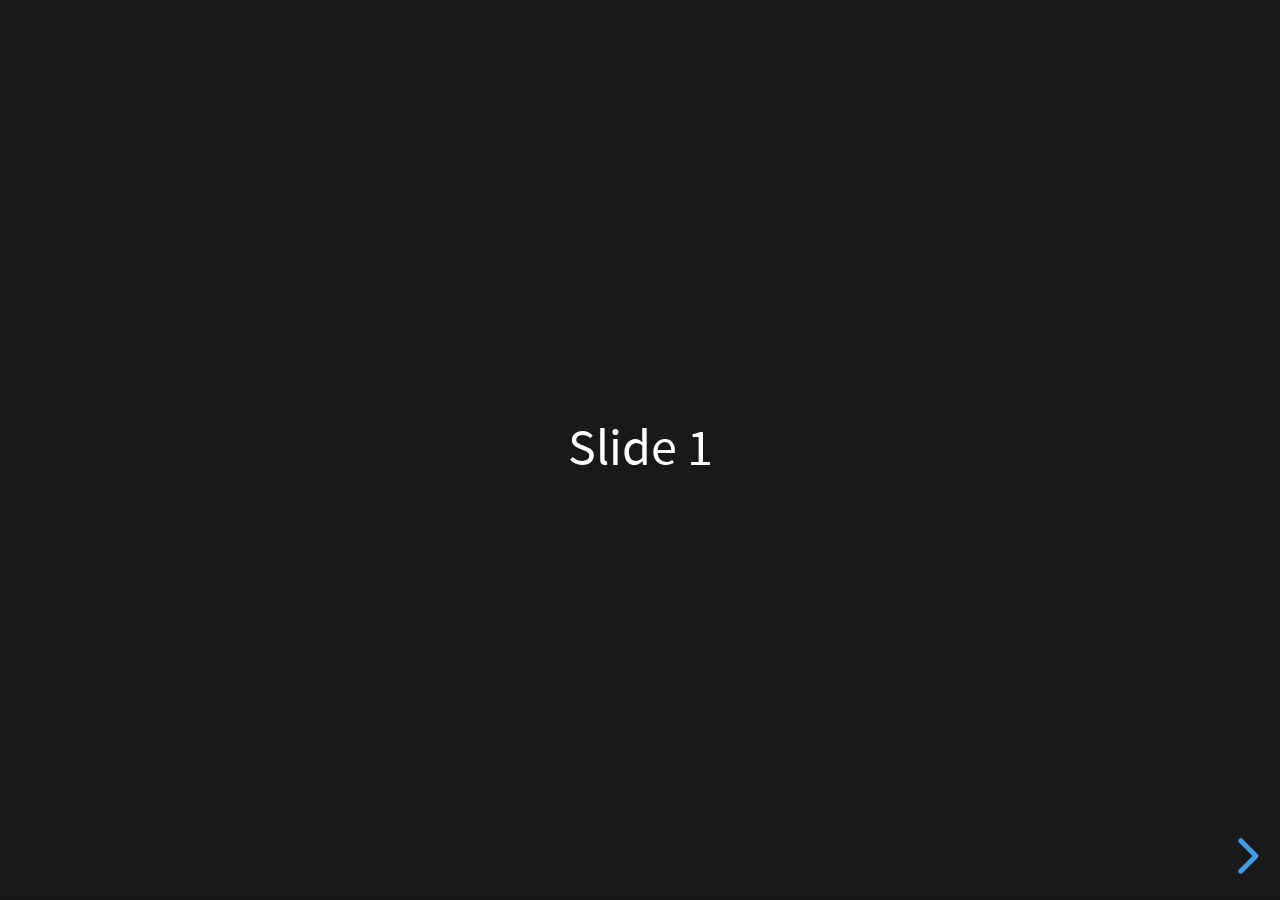
<file: reveal.js/index.html>
<!doctype html>
<html>
	<head>
		<meta charset="utf-8">
		<meta name="viewport" content="width=device-width, initial-scale=1.0, maximum-scale=1.0, user-scalable=no">

		<title>reveal.js</title>

		<link rel="stylesheet" href="css/reset.css">
		<link rel="stylesheet" href="css/reveal.css">
		<link rel="stylesheet" href="css/theme/black.css">

		<!-- Theme used for syntax highlighting of code -->
		<link rel="stylesheet" href="lib/css/monokai.css">

		<!-- Printing and PDF exports -->
		<script>
			var link = document.createElement( 'link' );
			link.rel = 'stylesheet';
			link.type = 'text/css';
			link.href = window.location.search.match( /print-pdf/gi ) ? 'css/print/pdf.css' : 'css/print/paper.css';
			document.getElementsByTagName( 'head' )[0].appendChild( link );
		</script>
	</head>
	<body>
		<div class="reveal">
			<div class="slides">
				<section>Slide 1</section>
				<section>Slide 2</section>
			</div>
		</div>

		<script src="js/reveal.js"></script>

		<script>
			// More info about config & dependencies:
			// - https://github.com/hakimel/reveal.js#configuration
			// - https://github.com/hakimel/reveal.js#dependencies
			Reveal.initialize({
				dependencies: [
					{ src: 'plugin/markdown/marked.js' },
					{ src: 'plugin/markdown/markdown.js' },
					{ src: 'plugin/notes/notes.js', async: true },
					{ src: 'plugin/highlight/highlight.js', async: true }
				]
			});
		</script>
	</body>
</html>
</file>
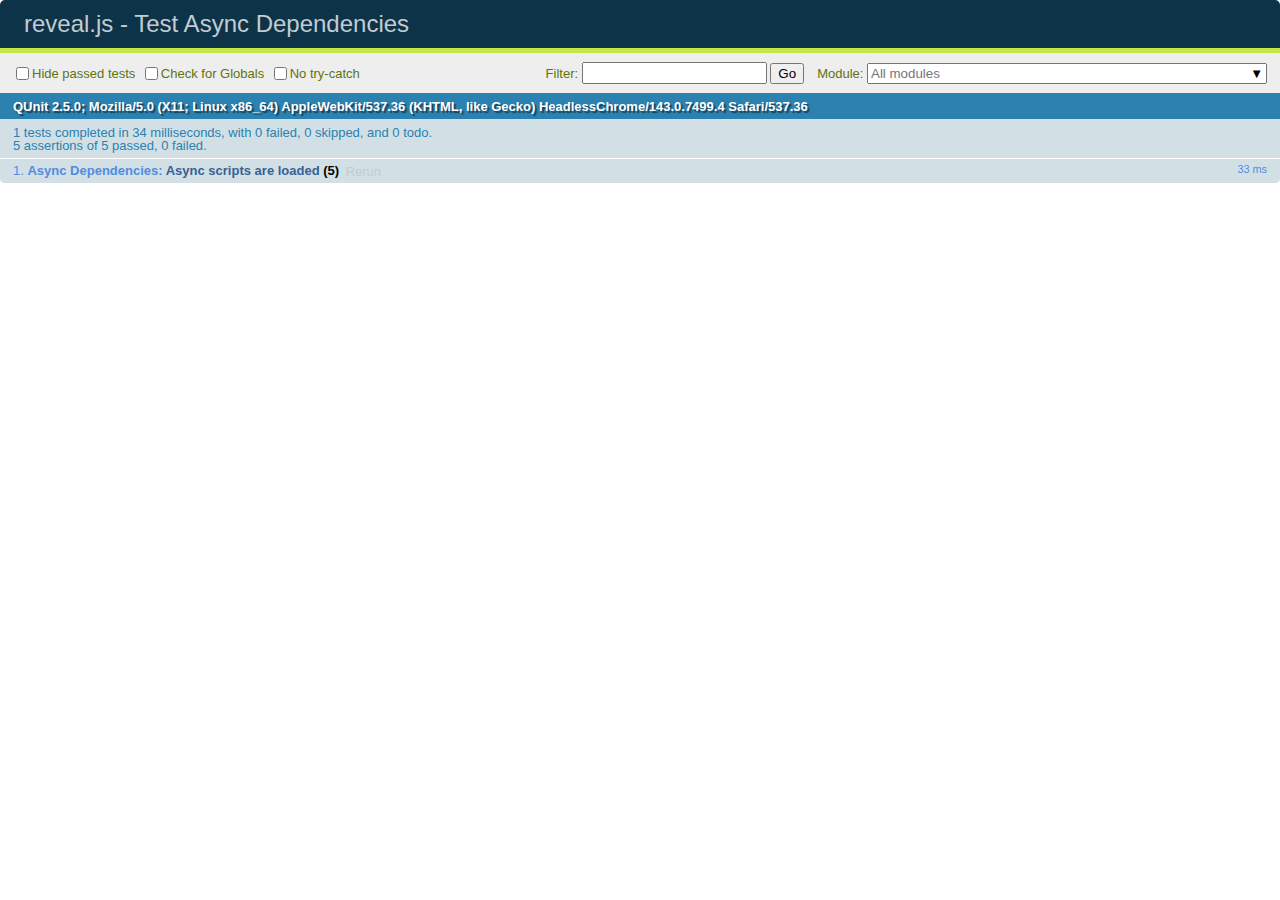
<file: reveal.js/test/test-dependencies-async.html>
<!doctype html>
<html lang="en">

	<head>
		<meta charset="utf-8">

		<title>reveal.js - Test Async Dependencies</title>

		<link rel="stylesheet" href="../css/reveal.css">
		<link rel="stylesheet" href="qunit-2.5.0.css">
	</head>

	<body style="overflow: auto;">

		<div id="qunit"></div>
		<div id="qunit-fixture"></div>

		<div class="reveal" style="display: none;">

			<div class="slides">

				<section>Slide content</section>

			</div>

		</div>

		<script src="../js/reveal.js"></script>
		<script src="qunit-2.5.0.js"></script>

		<script>
			var	externalScriptSequence = '';
			var scriptCount = 0;

			QUnit.config.autostart = false;
			QUnit.module( 'Async Dependencies' );

			QUnit.test( 'Async scripts are loaded', function( assert ) {
				assert.expect( 5 );
				var done = assert.async( 5 );

				function callback( event ) {
					if( externalScriptSequence.length === 1 ) {
						assert.ok( externalScriptSequence === 'A', 'first callback was sync script' );
						done();
					}
					else {
						assert.ok( true, 'async script loaded' );
						done();
					}

					if( externalScriptSequence.length === 4 ) {
						assert.ok( 	externalScriptSequence.indexOf( 'A' ) !== -1 &&
									externalScriptSequence.indexOf( 'B' ) !== -1 &&
									externalScriptSequence.indexOf( 'C' ) !== -1 &&
									externalScriptSequence.indexOf( 'D' ) !== -1, 'four unique scripts were loaded' );
						done();
					}

					scriptCount ++;
				}

				Reveal.initialize({
					dependencies: [
						{ src: 'assets/external-script-a.js', async: false, callback: callback },
						{ src: 'assets/external-script-b.js', async: true, callback: callback },
						{ src: 'assets/external-script-c.js', async: true, callback: callback },
						{ src: 'assets/external-script-d.js', async: true, callback: callback }
					]
				});
			});

			QUnit.start();

		</script>

	</body>
</html>
</file>
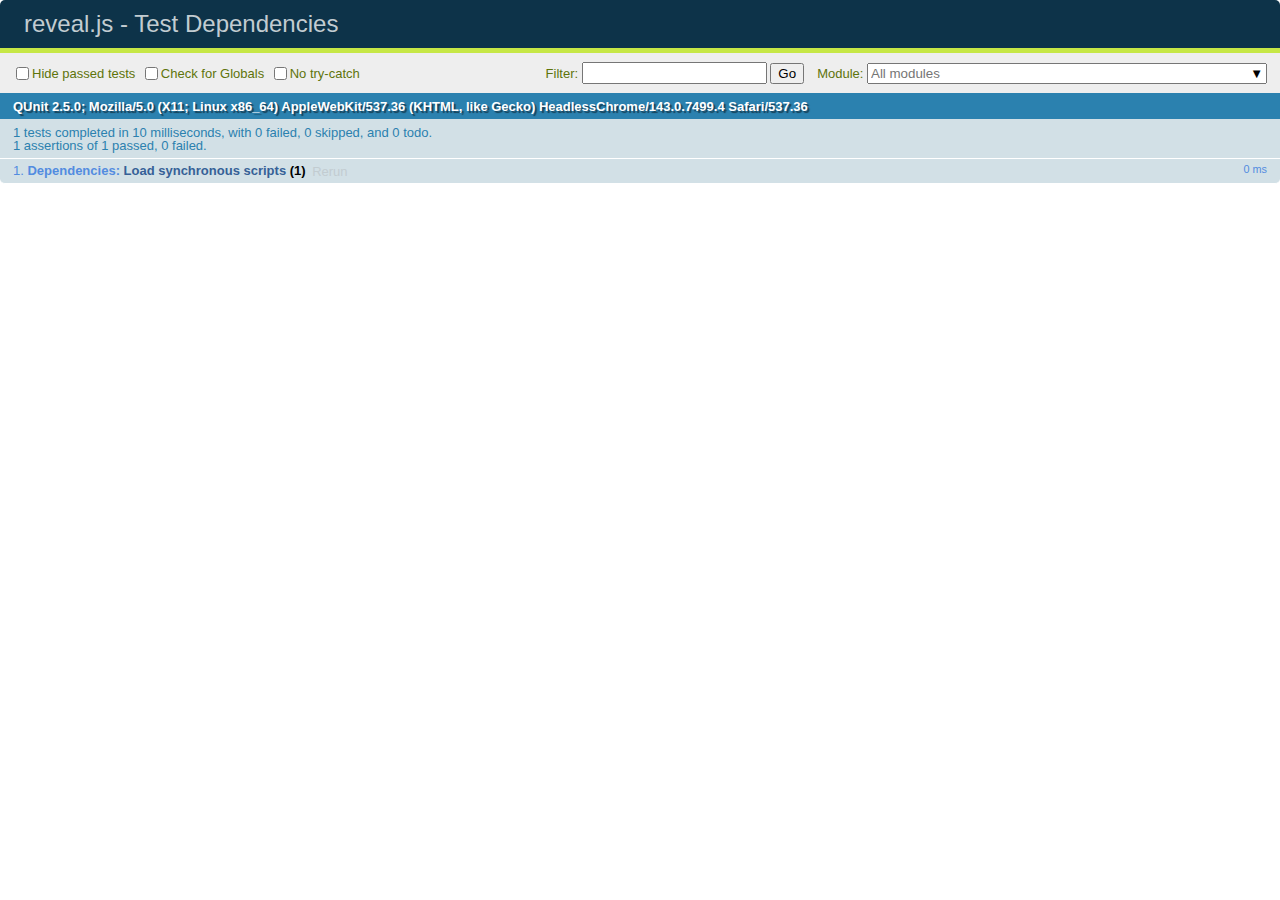
<file: reveal.js/test/test-dependencies.html>
<!doctype html>
<html lang="en">

	<head>
		<meta charset="utf-8">

		<title>reveal.js - Test Dependencies</title>

		<link rel="stylesheet" href="../css/reveal.css">
		<link rel="stylesheet" href="qunit-2.5.0.css">
	</head>

	<body style="overflow: auto;">

		<div id="qunit"></div>
		<div id="qunit-fixture"></div>

		<div class="reveal" style="display: none;">

			<div class="slides">

				<section>Slide content</section>

			</div>

		</div>

		<script src="../js/reveal.js"></script>
		<script src="qunit-2.5.0.js"></script>

		<script>
			window.externalScriptSequence = '';

			Reveal.addEventListener( 'ready', function() {

				QUnit.module( 'Dependencies' );

				QUnit.test( 'Load synchronous scripts', function( assert ) {
					assert.strictEqual( window.externalScriptSequence, 'ABC', 'Loaded and executed in order' );
				});

			} );

			Reveal.initialize({
				dependencies: [
					{ src: 'assets/external-script-a.js' },
					{ src: 'assets/external-script-b.js' },
					{ src: 'assets/external-script-c.js' }
				]
			});
		</script>

	</body>
</html>
</file>
<file: reveal.js/css/theme/black.css>
/**
 * Black theme for reveal.js. This is the opposite of the 'white' theme.
 *
 * By Hakim El Hattab, http://hakim.se
 */
@import url(../../lib/font/source-sans-pro/source-sans-pro.css);
section.has-light-background, section.has-light-background h1, section.has-light-background h2, section.has-light-background h3, section.has-light-background h4, section.has-light-background h5, section.has-light-background h6 {
  color: #222; }

/*********************************************
 * GLOBAL STYLES
 *********************************************/
body {
  background: #191919;
  background-color: #191919; }

.reveal {
  font-family: "Source Sans Pro", Helvetica, sans-serif;
  font-size: 42px;
  font-weight: normal;
  color: #fff; }

::selection {
  color: #fff;
  background: #bee4fd;
  text-shadow: none; }

::-moz-selection {
  color: #fff;
  background: #bee4fd;
  text-shadow: none; }

.reveal .slides section,
.reveal .slides section > section {
  line-height: 1.3;
  font-weight: inherit; }

/*********************************************
 * HEADERS
 *********************************************/
.reveal h1,
.reveal h2,
.reveal h3,
.reveal h4,
.reveal h5,
.reveal h6 {
  margin: 0 0 20px 0;
  color: #fff;
  font-family: "Source Sans Pro", Helvetica, sans-serif;
  font-weight: 600;
  line-height: 1.2;
  letter-spacing: normal;
  text-transform: uppercase;
  text-shadow: none;
  word-wrap: break-word; }

.reveal h1 {
  font-size: 2.5em; }

.reveal h2 {
  font-size: 1.6em; }

.reveal h3 {
  font-size: 1.3em; }

.reveal h4 {
  font-size: 1em; }

.reveal h1 {
  text-shadow: none; }

/*********************************************
 * OTHER
 *********************************************/
.reveal p {
  margin: 20px 0;
  line-height: 1.3; }

/* Ensure certain elements are never larger than the slide itself */
.reveal img,
.reveal video,
.reveal iframe {
  max-width: 95%;
  max-height: 95%; }

.reveal strong,
.reveal b {
  font-weight: bold; }

.reveal em {
  font-style: italic; }

.reveal ol,
.reveal dl,
.reveal ul {
  display: inline-block;
  text-align: left;
  margin: 0 0 0 1em; }

.reveal ol {
  list-style-type: decimal; }

.reveal ul {
  list-style-type: disc; }

.reveal ul ul {
  list-style-type: square; }

.reveal ul ul ul {
  list-style-type: circle; }

.reveal ul ul,
.reveal ul ol,
.reveal ol ol,
.reveal ol ul {
  display: block;
  margin-left: 40px; }

.reveal dt {
  font-weight: bold; }

.reveal dd {
  margin-left: 40px; }

.reveal blockquote {
  display: block;
  position: relative;
  width: 70%;
  margin: 20px auto;
  padding: 5px;
  font-style: italic;
  background: rgba(255, 255, 255, 0.05);
  box-shadow: 0px 0px 2px rgba(0, 0, 0, 0.2); }

.reveal blockquote p:first-child,
.reveal blockquote p:last-child {
  display: inline-block; }

.reveal q {
  font-style: italic; }

.reveal pre {
  display: block;
  position: relative;
  width: 90%;
  margin: 20px auto;
  text-align: left;
  font-size: 0.55em;
  font-family: monospace;
  line-height: 1.2em;
  word-wrap: break-word;
  box-shadow: 0px 5px 15px rgba(0, 0, 0, 0.15); }

.reveal code {
  font-family: monospace;
  text-transform: none; }

.reveal pre code {
  display: block;
  padding: 5px;
  overflow: auto;
  max-height: 400px;
  word-wrap: normal; }

.reveal table {
  margin: auto;
  border-collapse: collapse;
  border-spacing: 0; }

.reveal table th {
  font-weight: bold; }

.reveal table th,
.reveal table td {
  text-align: left;
  padding: 0.2em 0.5em 0.2em 0.5em;
  border-bottom: 1px solid; }

.reveal table th[align="center"],
.reveal table td[align="center"] {
  text-align: center; }

.reveal table th[align="right"],
.reveal table td[align="right"] {
  text-align: right; }

.reveal table tbody tr:last-child th,
.reveal table tbody tr:last-child td {
  border-bottom: none; }

.reveal sup {
  vertical-align: super;
  font-size: smaller; }

.reveal sub {
  vertical-align: sub;
  font-size: smaller; }

.reveal small {
  display: inline-block;
  font-size: 0.6em;
  line-height: 1.2em;
  vertical-align: top; }

.reveal small * {
  vertical-align: top; }

/*********************************************
 * LINKS
 *********************************************/
.reveal a {
  color: #42affa;
  text-decoration: none;
  -webkit-transition: color .15s ease;
  -moz-transition: color .15s ease;
  transition: color .15s ease; }

.reveal a:hover {
  color: #8dcffc;
  text-shadow: none;
  border: none; }

.reveal .roll span:after {
  color: #fff;
  background: #068de9; }

/*********************************************
 * IMAGES
 *********************************************/
.reveal section img {
  margin: 15px 0px;
  background: rgba(255, 255, 255, 0.12);
  border: 4px solid #fff;
  box-shadow: 0 0 10px rgba(0, 0, 0, 0.15); }

.reveal section img.plain {
  border: 0;
  box-shadow: none; }

.reveal a img {
  -webkit-transition: all .15s linear;
  -moz-transition: all .15s linear;
  transition: all .15s linear; }

.reveal a:hover img {
  background: rgba(255, 255, 255, 0.2);
  border-color: #42affa;
  box-shadow: 0 0 20px rgba(0, 0, 0, 0.55); }

/*********************************************
 * NAVIGATION CONTROLS
 *********************************************/
.reveal .controls {
  color: #42affa; }

/*********************************************
 * PROGRESS BAR
 *********************************************/
.reveal .progress {
  background: rgba(0, 0, 0, 0.2);
  color: #42affa; }

.reveal .progress span {
  -webkit-transition: width 800ms cubic-bezier(0.26, 0.86, 0.44, 0.985);
  -moz-transition: width 800ms cubic-bezier(0.26, 0.86, 0.44, 0.985);
  transition: width 800ms cubic-bezier(0.26, 0.86, 0.44, 0.985); }

/*********************************************
 * PRINT BACKGROUND
 *********************************************/
@media print {
  .backgrounds {
    background-color: #191919; } }
</file>
<file: reveal.js/lib/css/monokai.css>
/*
Monokai style - ported by Luigi Maselli - http://grigio.org
*/

.hljs {
  display: block;
  overflow-x: auto;
  padding: 0.5em;
  background: #272822;
  color: #ddd;
}

.hljs-tag,
.hljs-keyword,
.hljs-selector-tag,
.hljs-literal,
.hljs-strong,
.hljs-name {
  color: #f92672;
}

.hljs-code {
  color: #66d9ef;
}

.hljs-class .hljs-title {
  color: white;
}

.hljs-attribute,
.hljs-symbol,
.hljs-regexp,
.hljs-link {
  color: #bf79db;
}

.hljs-string,
.hljs-bullet,
.hljs-subst,
.hljs-title,
.hljs-section,
.hljs-emphasis,
.hljs-type,
.hljs-built_in,
.hljs-builtin-name,
.hljs-selector-attr,
.hljs-selector-pseudo,
.hljs-addition,
.hljs-variable,
.hljs-template-tag,
.hljs-template-variable {
  color: #a6e22e;
}

.hljs-comment,
.hljs-quote,
.hljs-deletion,
.hljs-meta {
  color: #75715e;
}

.hljs-keyword,
.hljs-selector-tag,
.hljs-literal,
.hljs-doctag,
.hljs-title,
.hljs-section,
.hljs-type,
.hljs-selector-id {
  font-weight: bold;
}
</file>
<file: reveal.js/test/qunit-2.5.0.css>
/*!
 * QUnit 2.5.0
 * https://qunitjs.com/
 *
 * Copyright jQuery Foundation and other contributors
 * Released under the MIT license
 * https://jquery.org/license
 *
 * Date: 2018-01-10T02:56Z
 */

/** Font Family and Sizes */

#qunit-tests, #qunit-header, #qunit-banner, #qunit-testrunner-toolbar, #qunit-filteredTest, #qunit-userAgent, #qunit-testresult {
	font-family: "Helvetica Neue Light", "HelveticaNeue-Light", "Helvetica Neue", Calibri, Helvetica, Arial, sans-serif;
}

#qunit-testrunner-toolbar, #qunit-filteredTest, #qunit-userAgent, #qunit-testresult, #qunit-tests li { font-size: small; }
#qunit-tests { font-size: smaller; }


/** Resets */

#qunit-tests, #qunit-header, #qunit-banner, #qunit-filteredTest, #qunit-userAgent, #qunit-testresult, #qunit-modulefilter {
	margin: 0;
	padding: 0;
}


/** Header (excluding toolbar) */

#qunit-header {
	padding: 0.5em 0 0.5em 1em;

	color: #8699A4;
	background-color: #0D3349;

	font-size: 1.5em;
	line-height: 1em;
	font-weight: 400;

	border-radius: 5px 5px 0 0;
}

#qunit-header a {
	text-decoration: none;
	color: #C2CCD1;
}

#qunit-header a:hover,
#qunit-header a:focus {
	color: #FFF;
}

#qunit-banner {
	height: 5px;
}

#qunit-filteredTest {
	padding: 0.5em 1em 0.5em 1em;
	color: #366097;
	background-color: #F4FF77;
}

#qunit-userAgent {
	padding: 0.5em 1em 0.5em 1em;
	color: #FFF;
	background-color: #2B81AF;
	text-shadow: rgba(0, 0, 0, 0.5) 2px 2px 1px;
}


/** Toolbar */

#qunit-testrunner-toolbar {
	padding: 0.5em 1em 0.5em 1em;
	color: #5E740B;
	background-color: #EEE;
}

#qunit-testrunner-toolbar .clearfix {
	height: 0;
	clear: both;
}

#qunit-testrunner-toolbar label {
	display: inline-block;
}

#qunit-testrunner-toolbar input[type=checkbox],
#qunit-testrunner-toolbar input[type=radio] {
	margin: 3px;
	vertical-align: -2px;
}

#qunit-testrunner-toolbar input[type=text] {
	box-sizing: border-box;
	height: 1.6em;
}

.qunit-url-config,
.qunit-filter,
#qunit-modulefilter {
	display: inline-block;
	line-height: 2.1em;
}

.qunit-filter,
#qunit-modulefilter {
	float: right;
	position: relative;
	margin-left: 1em;
}

.qunit-url-config label {
	margin-right: 0.5em;
}

#qunit-modulefilter-search {
	box-sizing: border-box;
	width: 400px;
}

#qunit-modulefilter-search-container:after {
	position: absolute;
	right: 0.3em;
	content: "\25bc";
	color: black;
}

#qunit-modulefilter-dropdown {
	/* align with #qunit-modulefilter-search */
	box-sizing: border-box;
	width: 400px;
	position: absolute;
	right: 0;
	top: 50%;
	margin-top: 0.8em;

	border: 1px solid #D3D3D3;
	border-top: none;
	border-radius: 0 0 .25em .25em;
	color: #000;
	background-color: #F5F5F5;
	z-index: 99;
}

#qunit-modulefilter-dropdown a {
	color: inherit;
	text-decoration: none;
}

#qunit-modulefilter-dropdown .clickable.checked {
	font-weight: bold;
	color: #000;
	background-color: #D2E0E6;
}

#qunit-modulefilter-dropdown .clickable:hover {
	color: #FFF;
	background-color: #0D3349;
}

#qunit-modulefilter-actions {
	display: block;
	overflow: auto;

	/* align with #qunit-modulefilter-dropdown-list */
	font: smaller/1.5em sans-serif;
}

#qunit-modulefilter-dropdown #qunit-modulefilter-actions > * {
	box-sizing: border-box;
	max-height: 2.8em;
	display: block;
	padding: 0.4em;
}

#qunit-modulefilter-dropdown #qunit-modulefilter-actions > button {
	float: right;
	font: inherit;
}

#qunit-modulefilter-dropdown #qunit-modulefilter-actions > :last-child {
	/* insert padding to align with checkbox margins */
	padding-left: 3px;
}

#qunit-modulefilter-dropdown-list {
	max-height: 200px;
	overflow-y: auto;
	margin: 0;
	border-top: 2px groove threedhighlight;
	padding: 0.4em 0 0;
	font: smaller/1.5em sans-serif;
}

#qunit-modulefilter-dropdown-list li {
	white-space: nowrap;
	overflow: hidden;
	text-overflow: ellipsis;
}

#qunit-modulefilter-dropdown-list .clickable {
	display: block;
	padding-left: 0.15em;
}


/** Tests: Pass/Fail */

#qunit-tests {
	list-style-position: inside;
}

#qunit-tests li {
	padding: 0.4em 1em 0.4em 1em;
	border-bottom: 1px solid #FFF;
	list-style-position: inside;
}

#qunit-tests > li {
	display: none;
}

#qunit-tests li.running,
#qunit-tests li.pass,
#qunit-tests li.fail,
#qunit-tests li.skipped,
#qunit-tests li.aborted {
	display: list-item;
}

#qunit-tests.hidepass {
	position: relative;
}

#qunit-tests.hidepass li.running,
#qunit-tests.hidepass li.pass:not(.todo) {
	visibility: hidden;
	position: absolute;
	width:   0;
	height:  0;
	padding: 0;
	border:  0;
	margin:  0;
}

#qunit-tests li strong {
	cursor: pointer;
}

#qunit-tests li.skipped strong {
	cursor: default;
}

#qunit-tests li a {
	padding: 0.5em;
	color: #C2CCD1;
	text-decoration: none;
}

#qunit-tests li p a {
	padding: 0.25em;
	color: #6B6464;
}
#qunit-tests li a:hover,
#qunit-tests li a:focus {
	color: #000;
}

#qunit-tests li .runtime {
	float: right;
	font-size: smaller;
}

.qunit-assert-list {
	margin-top: 0.5em;
	padding: 0.5em;

	background-color: #FFF;

	border-radius: 5px;
}

.qunit-source {
	margin: 0.6em 0 0.3em;
}

.qunit-collapsed {
	display: none;
}

#qunit-tests table {
	border-collapse: collapse;
	margin-top: 0.2em;
}

#qunit-tests th {
	text-align: right;
	vertical-align: top;
	padding: 0 0.5em 0 0;
}

#qunit-tests td {
	vertical-align: top;
}

#qunit-tests pre {
	margin: 0;
	white-space: pre-wrap;
	word-wrap: break-word;
}

#qunit-tests del {
	color: #374E0C;
	background-color: #E0F2BE;
	text-decoration: none;
}

#qunit-tests ins {
	color: #500;
	background-color: #FFCACA;
	text-decoration: none;
}

/*** Test Counts */

#qunit-tests b.counts                       { color: #000; }
#qunit-tests b.passed                       { color: #5E740B; }
#qunit-tests b.failed                       { color: #710909; }

#qunit-tests li li {
	padding: 5px;
	background-color: #FFF;
	border-bottom: none;
	list-style-position: inside;
}

/*** Passing Styles */

#qunit-tests li li.pass {
	color: #3C510C;
	background-color: #FFF;
	border-left: 10px solid #C6E746;
}

#qunit-tests .pass                          { color: #528CE0; background-color: #D2E0E6; }
#qunit-tests .pass .test-name               { color: #366097; }

#qunit-tests .pass .test-actual,
#qunit-tests .pass .test-expected           { color: #999; }

#qunit-banner.qunit-pass                    { background-color: #C6E746; }

/*** Failing Styles */

#qunit-tests li li.fail {
	color: #710909;
	background-color: #FFF;
	border-left: 10px solid #EE5757;
	white-space: pre;
}

#qunit-tests > li:last-child {
	border-radius: 0 0 5px 5px;
}

#qunit-tests .fail                          { color: #000; background-color: #EE5757; }
#qunit-tests .fail .test-name,
#qunit-tests .fail .module-name             { color: #000; }

#qunit-tests .fail .test-actual             { color: #EE5757; }
#qunit-tests .fail .test-expected           { color: #008000; }

#qunit-banner.qunit-fail                    { background-color: #EE5757; }


/*** Aborted tests */
#qunit-tests .aborted { color: #000; background-color: orange; }
/*** Skipped tests */

#qunit-tests .skipped {
	background-color: #EBECE9;
}

#qunit-tests .qunit-todo-label,
#qunit-tests .qunit-skipped-label {
	background-color: #F4FF77;
	display: inline-block;
	font-style: normal;
	color: #366097;
	line-height: 1.8em;
	padding: 0 0.5em;
	margin: -0.4em 0.4em -0.4em 0;
}

#qunit-tests .qunit-todo-label {
	background-color: #EEE;
}

/** Result */

#qunit-testresult {
	color: #2B81AF;
	background-color: #D2E0E6;

	border-bottom: 1px solid #FFF;
}
#qunit-testresult .clearfix {
	height: 0;
	clear: both;
}
#qunit-testresult .module-name {
	font-weight: 700;
}
#qunit-testresult-display {
	padding: 0.5em 1em 0.5em 1em;
	width: 85%;
	float:left;
}
#qunit-testresult-controls {
	padding: 0.5em 1em 0.5em 1em;
  width: 10%;
	float:left;
}

/** Fixture */

#qunit-fixture {
	position: absolute;
	top: -10000px;
	left: -10000px;
	width: 1000px;
	height: 1000px;
}
</file>
